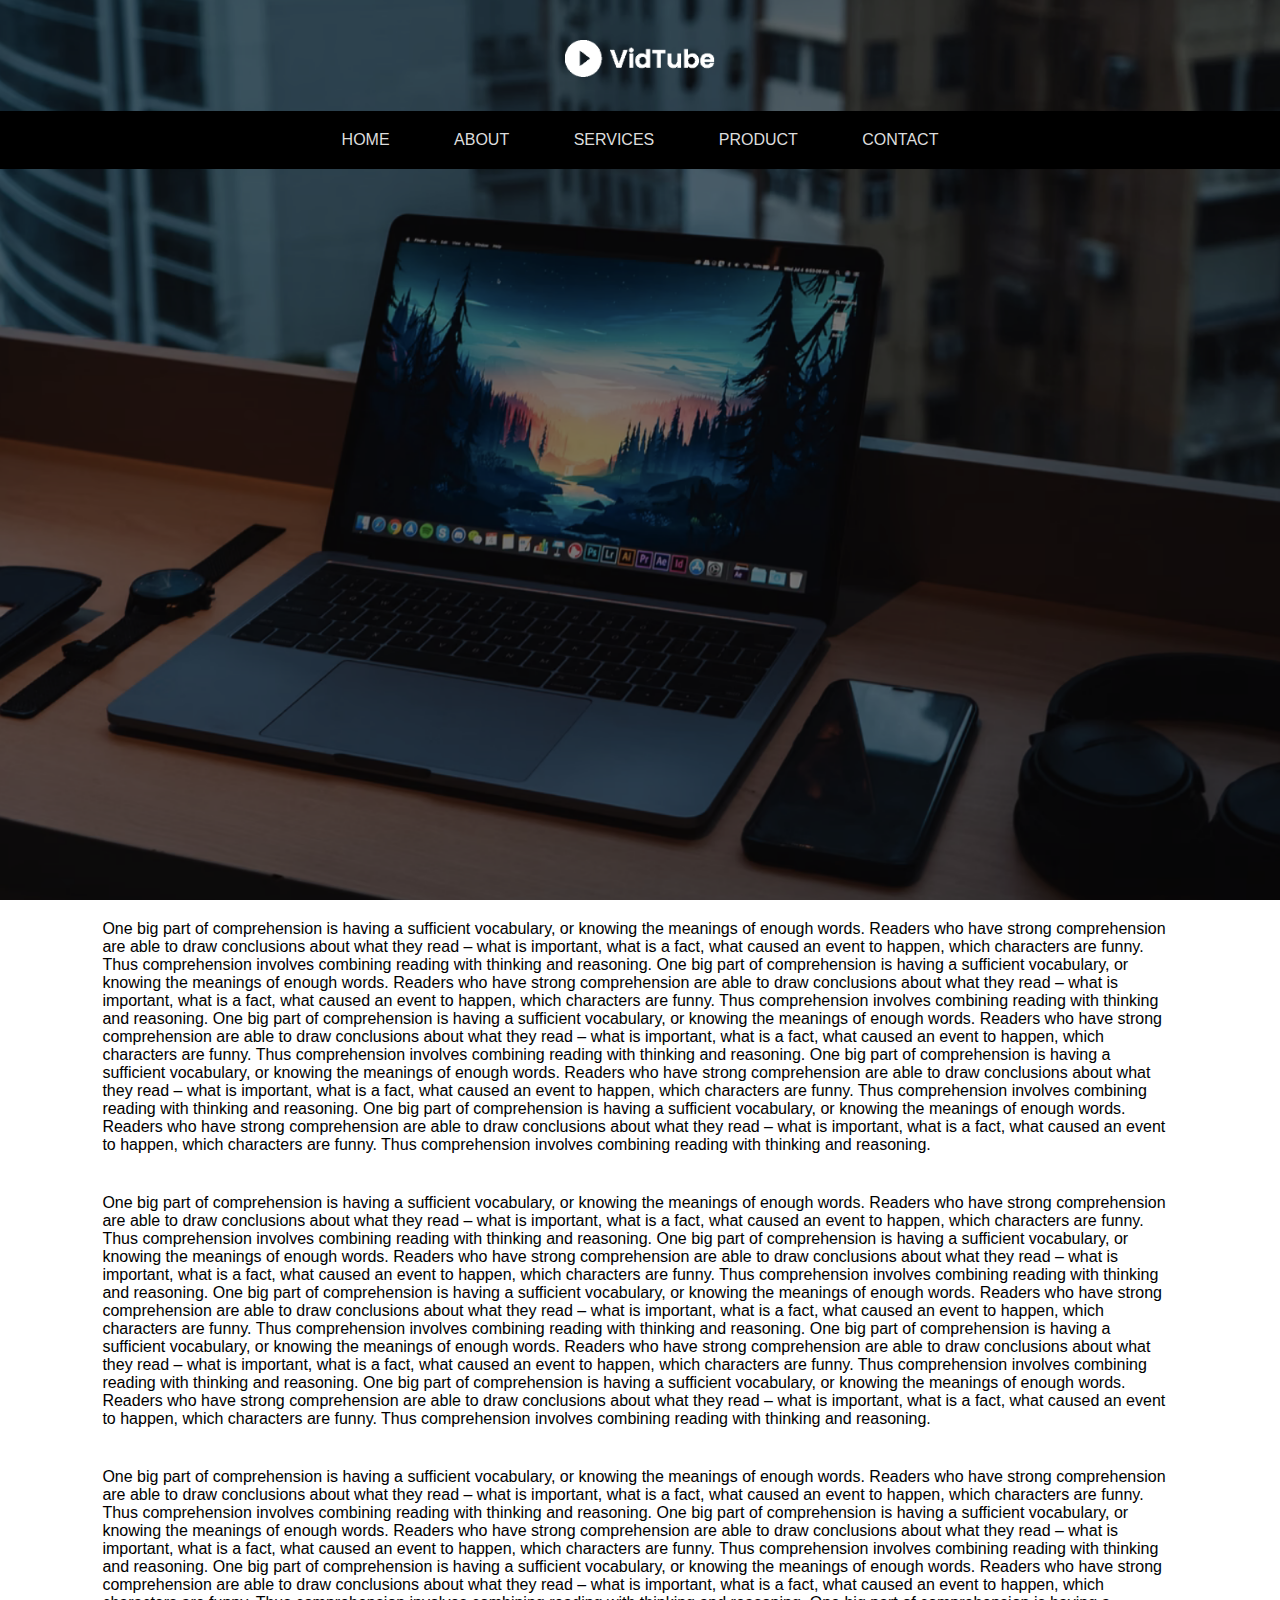
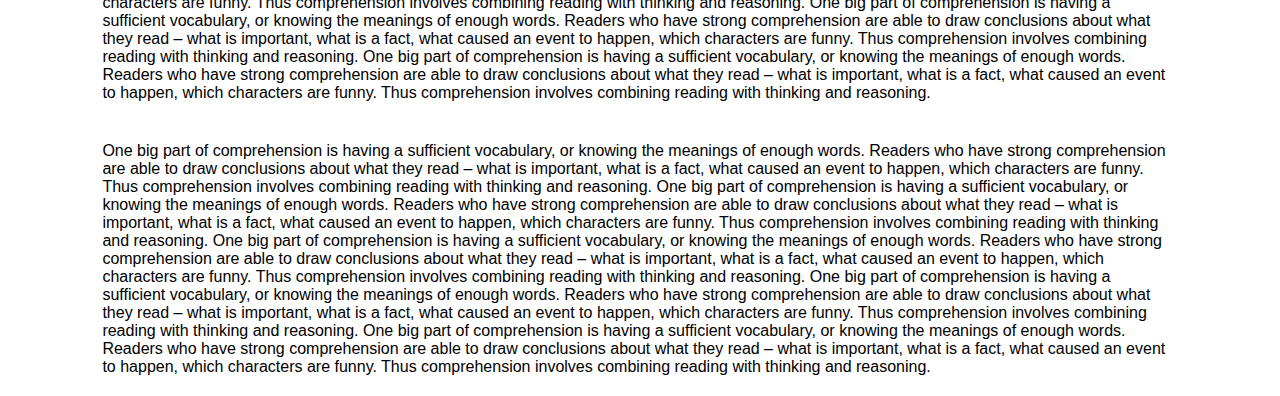
<file: index.html>
<!DOCTYPE html>
<html lang="en">
<head>
    <meta charset="UTF-8">
    <meta http-equiv="X-UA-Compatible" content="IE=edge">
    <meta name="viewport" content="width=device-width, initial-scale=1.0">
    <link rel="stylesheet" href="style.css">
    <title>Sticky NAVBAR</title>
</head>
<body>
    <div class="header">
        <nav id="navbar"> 
            <img src="logo.png" alt="">
            <ul id="menu">
                <li>HOME</li>
                <li>ABOUT</li>
                <li>SERVICES</li>
                <li>PRODUCT</li>
                <li>CONTACT</li>
            </ul>
        </nav>
    </div>
    <p class="text">
        One big part of comprehension is having a sufficient vocabulary, or knowing the meanings of enough words. 
        Readers who have strong comprehension are able to draw conclusions about what they read – what is important,
         what is a fact, what caused an event to happen, which characters are funny.
         Thus comprehension involves combining reading with thinking and reasoning.
         One big part of comprehension is having a sufficient vocabulary, or knowing the meanings of enough words. 
        Readers who have strong comprehension are able to draw conclusions about what they read – what is important,
         what is a fact, what caused an event to happen, which characters are funny.
         Thus comprehension involves combining reading with thinking and reasoning.
         One big part of comprehension is having a sufficient vocabulary, or knowing the meanings of enough words. 
        Readers who have strong comprehension are able to draw conclusions about what they read – what is important,
         what is a fact, what caused an event to happen, which characters are funny.
         Thus comprehension involves combining reading with thinking and reasoning.
         One big part of comprehension is having a sufficient vocabulary, or knowing the meanings of enough words. 
        Readers who have strong comprehension are able to draw conclusions about what they read – what is important,
         what is a fact, what caused an event to happen, which characters are funny.
         Thus comprehension involves combining reading with thinking and reasoning.
         One big part of comprehension is having a sufficient vocabulary, or knowing the meanings of enough words. 
        Readers who have strong comprehension are able to draw conclusions about what they read – what is important,
         what is a fact, what caused an event to happen, which characters are funny.
         Thus comprehension involves combining reading with thinking and reasoning.
    </p>
    <p class="text">
        One big part of comprehension is having a sufficient vocabulary, or knowing the meanings of enough words. 
        Readers who have strong comprehension are able to draw conclusions about what they read – what is important,
         what is a fact, what caused an event to happen, which characters are funny.
         Thus comprehension involves combining reading with thinking and reasoning.
         One big part of comprehension is having a sufficient vocabulary, or knowing the meanings of enough words. 
        Readers who have strong comprehension are able to draw conclusions about what they read – what is important,
         what is a fact, what caused an event to happen, which characters are funny.
         Thus comprehension involves combining reading with thinking and reasoning.
         One big part of comprehension is having a sufficient vocabulary, or knowing the meanings of enough words. 
        Readers who have strong comprehension are able to draw conclusions about what they read – what is important,
         what is a fact, what caused an event to happen, which characters are funny.
         Thus comprehension involves combining reading with thinking and reasoning.
         One big part of comprehension is having a sufficient vocabulary, or knowing the meanings of enough words. 
        Readers who have strong comprehension are able to draw conclusions about what they read – what is important,
         what is a fact, what caused an event to happen, which characters are funny.
         Thus comprehension involves combining reading with thinking and reasoning.
         One big part of comprehension is having a sufficient vocabulary, or knowing the meanings of enough words. 
        Readers who have strong comprehension are able to draw conclusions about what they read – what is important,
         what is a fact, what caused an event to happen, which characters are funny.
         Thus comprehension involves combining reading with thinking and reasoning.
    </p>
    <p class="text">
        One big part of comprehension is having a sufficient vocabulary, or knowing the meanings of enough words. 
        Readers who have strong comprehension are able to draw conclusions about what they read – what is important,
         what is a fact, what caused an event to happen, which characters are funny.
         Thus comprehension involves combining reading with thinking and reasoning.
         One big part of comprehension is having a sufficient vocabulary, or knowing the meanings of enough words. 
        Readers who have strong comprehension are able to draw conclusions about what they read – what is important,
         what is a fact, what caused an event to happen, which characters are funny.
         Thus comprehension involves combining reading with thinking and reasoning.
         One big part of comprehension is having a sufficient vocabulary, or knowing the meanings of enough words. 
        Readers who have strong comprehension are able to draw conclusions about what they read – what is important,
         what is a fact, what caused an event to happen, which characters are funny.
         Thus comprehension involves combining reading with thinking and reasoning.
         One big part of comprehension is having a sufficient vocabulary, or knowing the meanings of enough words. 
        Readers who have strong comprehension are able to draw conclusions about what they read – what is important,
         what is a fact, what caused an event to happen, which characters are funny.
         Thus comprehension involves combining reading with thinking and reasoning.
         One big part of comprehension is having a sufficient vocabulary, or knowing the meanings of enough words. 
        Readers who have strong comprehension are able to draw conclusions about what they read – what is important,
         what is a fact, what caused an event to happen, which characters are funny.
         Thus comprehension involves combining reading with thinking and reasoning.
    </p>
    <p class="text">
        One big part of comprehension is having a sufficient vocabulary, or knowing the meanings of enough words. 
        Readers who have strong comprehension are able to draw conclusions about what they read – what is important,
         what is a fact, what caused an event to happen, which characters are funny.
         Thus comprehension involves combining reading with thinking and reasoning.
         One big part of comprehension is having a sufficient vocabulary, or knowing the meanings of enough words. 
        Readers who have strong comprehension are able to draw conclusions about what they read – what is important,
         what is a fact, what caused an event to happen, which characters are funny.
         Thus comprehension involves combining reading with thinking and reasoning.
         One big part of comprehension is having a sufficient vocabulary, or knowing the meanings of enough words. 
        Readers who have strong comprehension are able to draw conclusions about what they read – what is important,
         what is a fact, what caused an event to happen, which characters are funny.
         Thus comprehension involves combining reading with thinking and reasoning.
         One big part of comprehension is having a sufficient vocabulary, or knowing the meanings of enough words. 
        Readers who have strong comprehension are able to draw conclusions about what they read – what is important,
         what is a fact, what caused an event to happen, which characters are funny.
         Thus comprehension involves combining reading with thinking and reasoning.
         One big part of comprehension is having a sufficient vocabulary, or knowing the meanings of enough words. 
        Readers who have strong comprehension are able to draw conclusions about what they read – what is important,
         what is a fact, what caused an event to happen, which characters are funny.
         Thus comprehension involves combining reading with thinking and reasoning.
    </p>
    <script>
        var navbar=document.getElementById("navbar");
        var menu=document.getElementById("menu");
        window.onscroll=function() {
            if (window.pageYOffset>=menu.offsetTop) {
                navbar.classList.add("sticky");
            }else{
                navbar.classList.remove("sticky")
            }
        }
    </script>
</body>
</html>
</file>
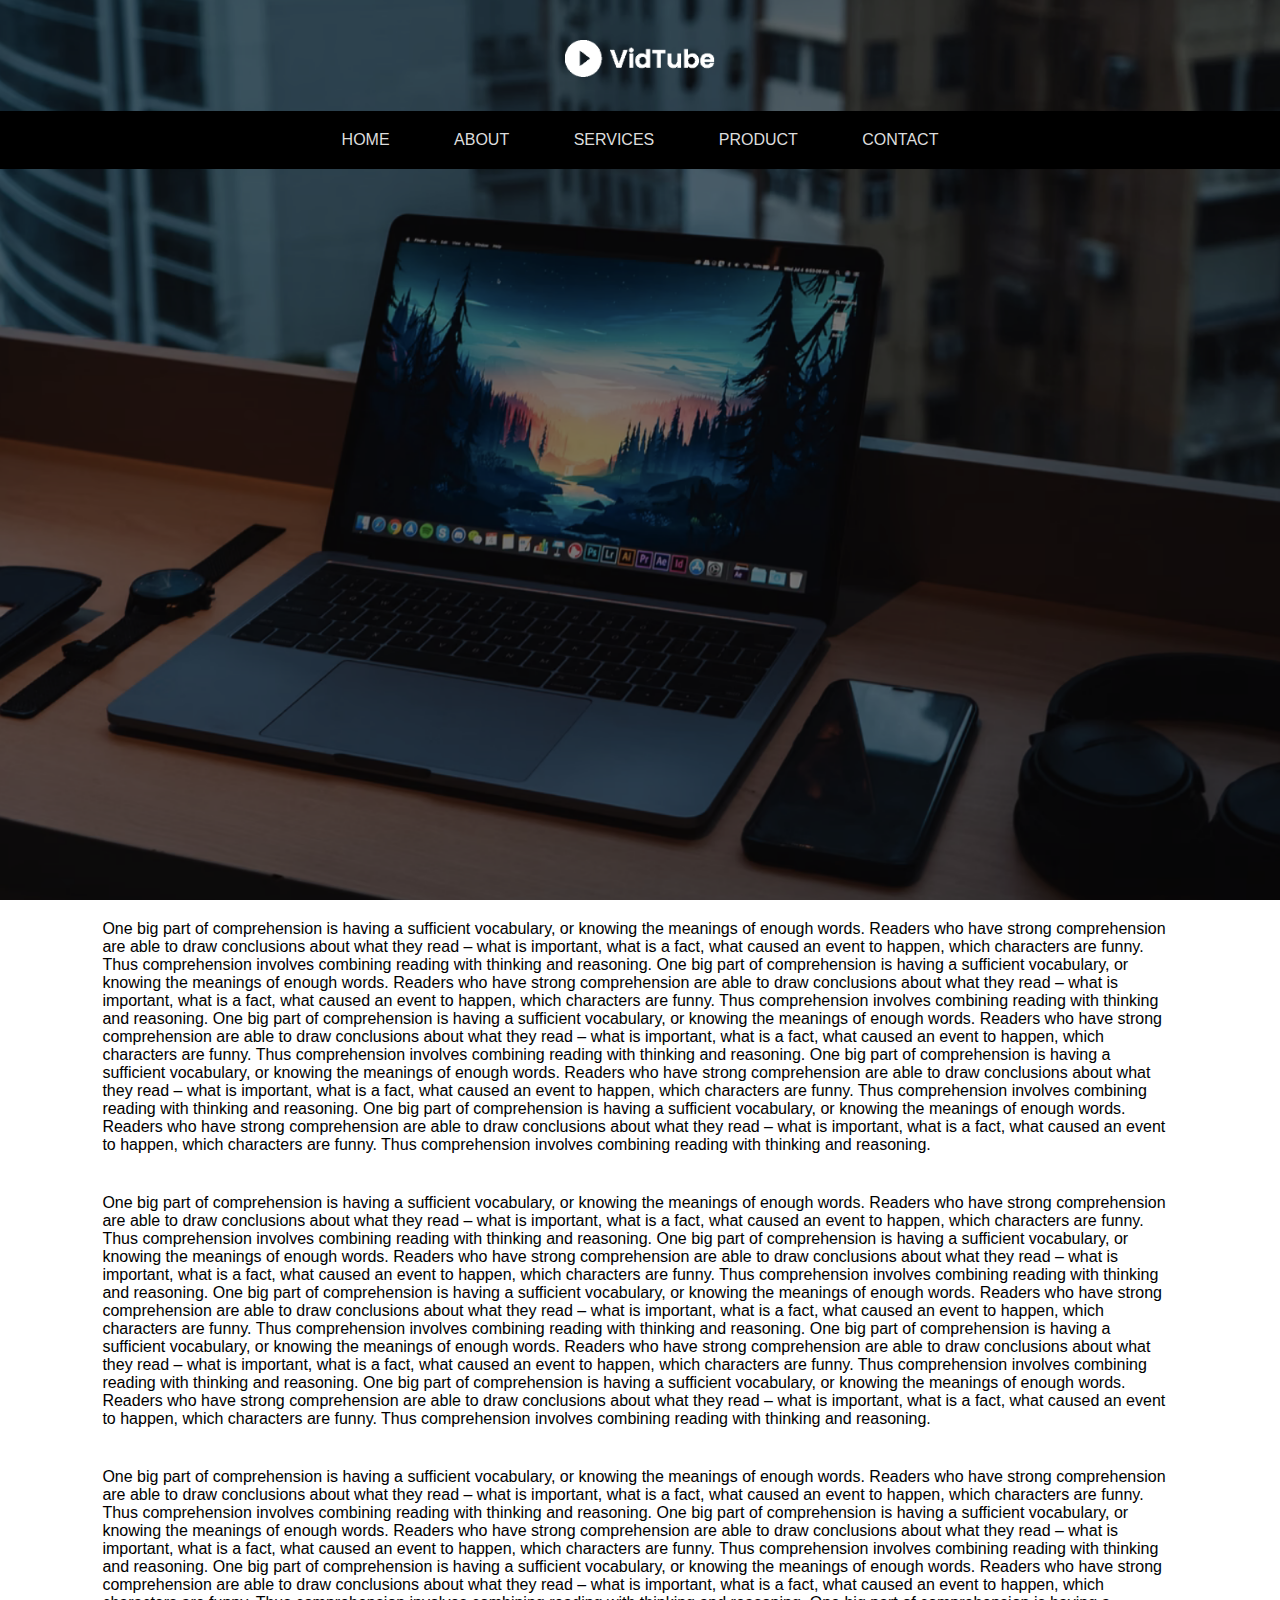
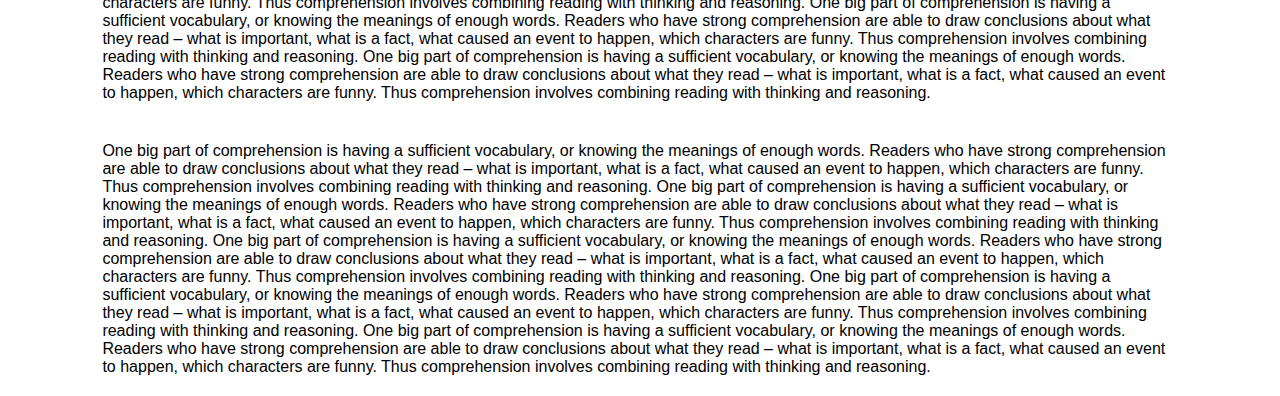
<file: docs/index.html>
<!DOCTYPE html>
<html lang="en">
<head>
    <meta charset="UTF-8">
    <meta http-equiv="X-UA-Compatible" content="IE=edge">
    <meta name="viewport" content="width=device-width, initial-scale=1.0">
    <link rel="stylesheet" href="style.css">
    <title>Sticky NAVBAR</title>
</head>
<body>
    <div class="header">
        <nav id="navbar"> 
            <img src="logo.png" alt="">
            <ul id="menu">
                <li>HOME</li>
                <li>ABOUT</li>
                <li>SERVICES</li>
                <li>PRODUCT</li>
                <li>CONTACT</li>
            </ul>
        </nav>
    </div>
    <p class="text">
        One big part of comprehension is having a sufficient vocabulary, or knowing the meanings of enough words. 
        Readers who have strong comprehension are able to draw conclusions about what they read – what is important,
         what is a fact, what caused an event to happen, which characters are funny.
         Thus comprehension involves combining reading with thinking and reasoning.
         One big part of comprehension is having a sufficient vocabulary, or knowing the meanings of enough words. 
        Readers who have strong comprehension are able to draw conclusions about what they read – what is important,
         what is a fact, what caused an event to happen, which characters are funny.
         Thus comprehension involves combining reading with thinking and reasoning.
         One big part of comprehension is having a sufficient vocabulary, or knowing the meanings of enough words. 
        Readers who have strong comprehension are able to draw conclusions about what they read – what is important,
         what is a fact, what caused an event to happen, which characters are funny.
         Thus comprehension involves combining reading with thinking and reasoning.
         One big part of comprehension is having a sufficient vocabulary, or knowing the meanings of enough words. 
        Readers who have strong comprehension are able to draw conclusions about what they read – what is important,
         what is a fact, what caused an event to happen, which characters are funny.
         Thus comprehension involves combining reading with thinking and reasoning.
         One big part of comprehension is having a sufficient vocabulary, or knowing the meanings of enough words. 
        Readers who have strong comprehension are able to draw conclusions about what they read – what is important,
         what is a fact, what caused an event to happen, which characters are funny.
         Thus comprehension involves combining reading with thinking and reasoning.
    </p>
    <p class="text">
        One big part of comprehension is having a sufficient vocabulary, or knowing the meanings of enough words. 
        Readers who have strong comprehension are able to draw conclusions about what they read – what is important,
         what is a fact, what caused an event to happen, which characters are funny.
         Thus comprehension involves combining reading with thinking and reasoning.
         One big part of comprehension is having a sufficient vocabulary, or knowing the meanings of enough words. 
        Readers who have strong comprehension are able to draw conclusions about what they read – what is important,
         what is a fact, what caused an event to happen, which characters are funny.
         Thus comprehension involves combining reading with thinking and reasoning.
         One big part of comprehension is having a sufficient vocabulary, or knowing the meanings of enough words. 
        Readers who have strong comprehension are able to draw conclusions about what they read – what is important,
         what is a fact, what caused an event to happen, which characters are funny.
         Thus comprehension involves combining reading with thinking and reasoning.
         One big part of comprehension is having a sufficient vocabulary, or knowing the meanings of enough words. 
        Readers who have strong comprehension are able to draw conclusions about what they read – what is important,
         what is a fact, what caused an event to happen, which characters are funny.
         Thus comprehension involves combining reading with thinking and reasoning.
         One big part of comprehension is having a sufficient vocabulary, or knowing the meanings of enough words. 
        Readers who have strong comprehension are able to draw conclusions about what they read – what is important,
         what is a fact, what caused an event to happen, which characters are funny.
         Thus comprehension involves combining reading with thinking and reasoning.
    </p>
    <p class="text">
        One big part of comprehension is having a sufficient vocabulary, or knowing the meanings of enough words. 
        Readers who have strong comprehension are able to draw conclusions about what they read – what is important,
         what is a fact, what caused an event to happen, which characters are funny.
         Thus comprehension involves combining reading with thinking and reasoning.
         One big part of comprehension is having a sufficient vocabulary, or knowing the meanings of enough words. 
        Readers who have strong comprehension are able to draw conclusions about what they read – what is important,
         what is a fact, what caused an event to happen, which characters are funny.
         Thus comprehension involves combining reading with thinking and reasoning.
         One big part of comprehension is having a sufficient vocabulary, or knowing the meanings of enough words. 
        Readers who have strong comprehension are able to draw conclusions about what they read – what is important,
         what is a fact, what caused an event to happen, which characters are funny.
         Thus comprehension involves combining reading with thinking and reasoning.
         One big part of comprehension is having a sufficient vocabulary, or knowing the meanings of enough words. 
        Readers who have strong comprehension are able to draw conclusions about what they read – what is important,
         what is a fact, what caused an event to happen, which characters are funny.
         Thus comprehension involves combining reading with thinking and reasoning.
         One big part of comprehension is having a sufficient vocabulary, or knowing the meanings of enough words. 
        Readers who have strong comprehension are able to draw conclusions about what they read – what is important,
         what is a fact, what caused an event to happen, which characters are funny.
         Thus comprehension involves combining reading with thinking and reasoning.
    </p>
    <p class="text">
        One big part of comprehension is having a sufficient vocabulary, or knowing the meanings of enough words. 
        Readers who have strong comprehension are able to draw conclusions about what they read – what is important,
         what is a fact, what caused an event to happen, which characters are funny.
         Thus comprehension involves combining reading with thinking and reasoning.
         One big part of comprehension is having a sufficient vocabulary, or knowing the meanings of enough words. 
        Readers who have strong comprehension are able to draw conclusions about what they read – what is important,
         what is a fact, what caused an event to happen, which characters are funny.
         Thus comprehension involves combining reading with thinking and reasoning.
         One big part of comprehension is having a sufficient vocabulary, or knowing the meanings of enough words. 
        Readers who have strong comprehension are able to draw conclusions about what they read – what is important,
         what is a fact, what caused an event to happen, which characters are funny.
         Thus comprehension involves combining reading with thinking and reasoning.
         One big part of comprehension is having a sufficient vocabulary, or knowing the meanings of enough words. 
        Readers who have strong comprehension are able to draw conclusions about what they read – what is important,
         what is a fact, what caused an event to happen, which characters are funny.
         Thus comprehension involves combining reading with thinking and reasoning.
         One big part of comprehension is having a sufficient vocabulary, or knowing the meanings of enough words. 
        Readers who have strong comprehension are able to draw conclusions about what they read – what is important,
         what is a fact, what caused an event to happen, which characters are funny.
         Thus comprehension involves combining reading with thinking and reasoning.
    </p>
    <script>
        var navbar=document.getElementById("navbar");
        var menu=document.getElementById("menu");
        window.onscroll=function() {
            if (window.pageYOffset>=menu.offsetTop) {
                navbar.classList.add("sticky");
            }else{
                navbar.classList.remove("sticky")
            }
        }
    </script>
</body>
</html>
</file>
<file: style.css>
*{
    margin: 0;
    padding: 0;
    box-sizing: border-box;
    font-family: 'poppins',sans-serif;
}
.header{
    width: 100%;
    height: 100vh;
    background-image: url(image.png);
    background-position: center;
    background-size: cover;
}
nav{
    width: 100%;
    padding: 20px 0px;
    text-align: center;
}
img{
    width: 150px;
    margin: 20px 0px;
    cursor: pointer;
}
nav ul{
background: #000;
width: 100%;
margin-top: 10px;
}
nav ul li{
    display: inline-block;
    list-style: none;
    margin: 20px 30px;
    color: #ddd;
    cursor: pointer;
}
.text{
    padding: 20px 8%;
}
nav.sticky{
    position: fixed;
    top: 0;
    left: 0;
    padding: 10px 8%;
    background: #000;
    align-items: center;
    display: flex;
    justify-content: space-between;
    transition: padding 1s;
}
nav.sticky ul{
    width: auto;
}
</file>
<file: docs/style.css>
*{
    margin: 0;
    padding: 0;
    box-sizing: border-box;
    font-family: 'poppins',sans-serif;
}
.header{
    width: 100%;
    height: 100vh;
    background-image: url(image.png);
    background-position: center;
    background-size: cover;
}
nav{
    width: 100%;
    padding: 20px 0px;
    text-align: center;
}
img{
    width: 150px;
    margin: 20px 0px;
    cursor: pointer;
}
nav ul{
background: #000;
width: 100%;
margin-top: 10px;
}
nav ul li{
    display: inline-block;
    list-style: none;
    margin: 20px 30px;
    color: #ddd;
    cursor: pointer;
}
.text{
    padding: 20px 8%;
}
nav.sticky{
    position: fixed;
    top: 0;
    left: 0;
    padding: 10px 8%;
    background: #000;
    align-items: center;
    display: flex;
    justify-content: space-between;
    transition: padding 1s;
}
nav.sticky ul{
    width: auto;
}
</file>
